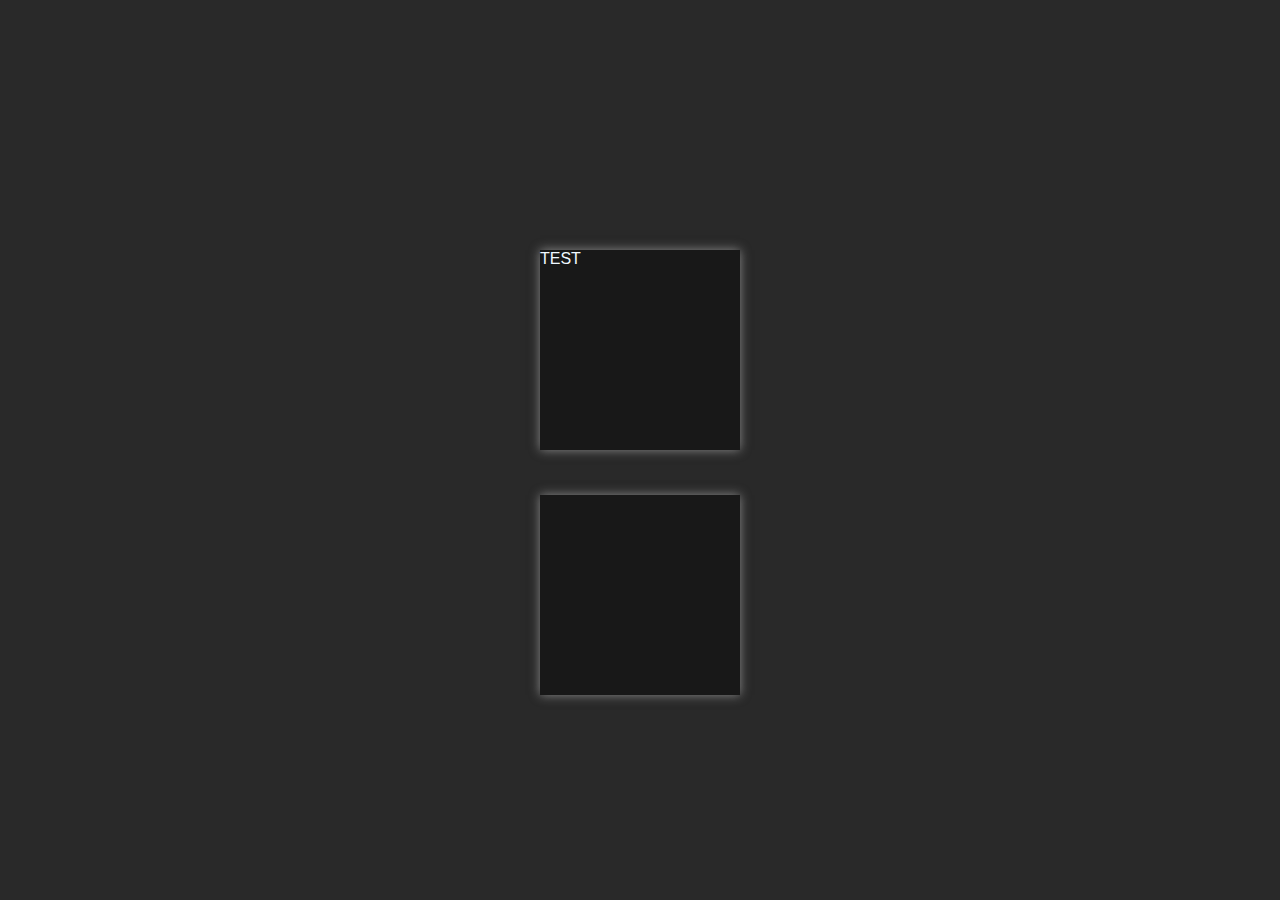
<file: index.html>
<!DOCTYPE html>
<html lang="en">
<head>
	<meta charset="UTF-8">
	<meta http-equiv="X-UA-Compatible" content="IE=edge">
	<meta name="viewport" content="width=device-width, initial-scale=1.0">
	<title>Home</title>
	<link rel="stylesheet" href="Home.css">
	<script src="http://ajax.googleapis.com/ajax/libs/jquery/1.7.1/jquery.min.js" type="text/javascript"></script>
</head>
<body>
	<div class="container">
		<div class="square" id="HowBox"><p>TEST</p></div>
		<div class="square"></div>
	  </div>		
</body>
<script src="Home.js"></script>
</html>
</file>
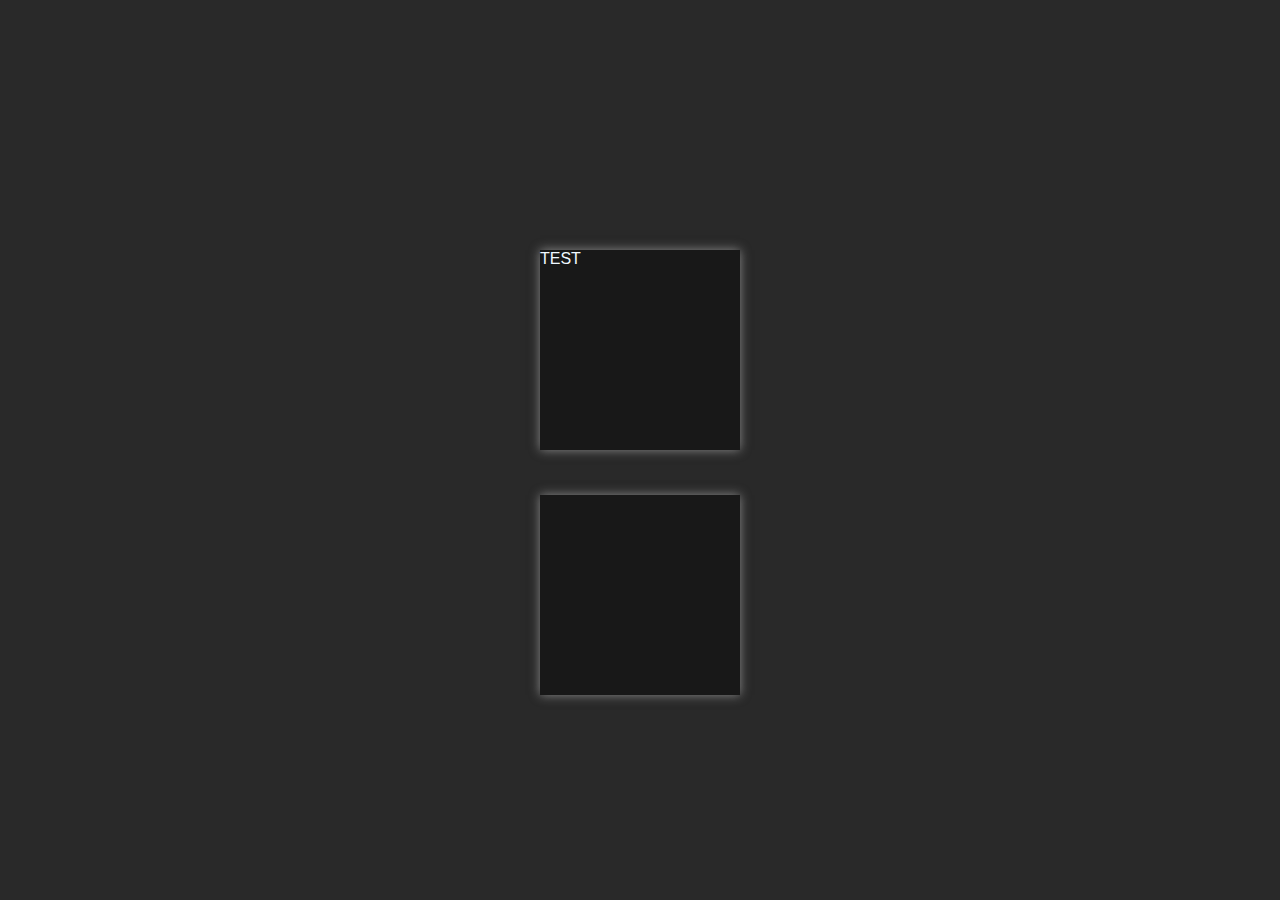
<file: UnderConstruction.html>
<!DOCTYPE html>
<html lang="en">
<head>
    <meta charset="UTF-8">
    <meta http-equiv="X-UA-Compatible" content="IE=edge">
    <meta name="viewport" content="width=device-width, initial-scale=1.0">
    <title>UnderConstruction!</title>
</head>
<script>
    alert("Sorry, This page is currently underconstruction!")
    window.location.href = "index.html";
</script>
<body>
</body>
</html>
</file>
<file: Home.css>
body {
  margin: 0;
  height: 100vh;
  display: flex;
  justify-content: center;
  align-items: center;
  background-color: rgb(41, 41, 41);
  font-family: 'Aldrich', sans-serif;
  color: aliceblue;
}

.container {
  position: relative;
}

.square {
  width: 200px;
  height: 200px;
  background-color: rgb(24, 24, 24);
  box-shadow: 0 0 10px rgba(234, 234, 234, 0.5);
  margin-top: 5vh;
  transition: 1s;
}

.square:hover{
  width: 50vw;
  height: 50vh;
}

.square img{
  max-height: 100%;
  max-width: 100%;
}
</file>
